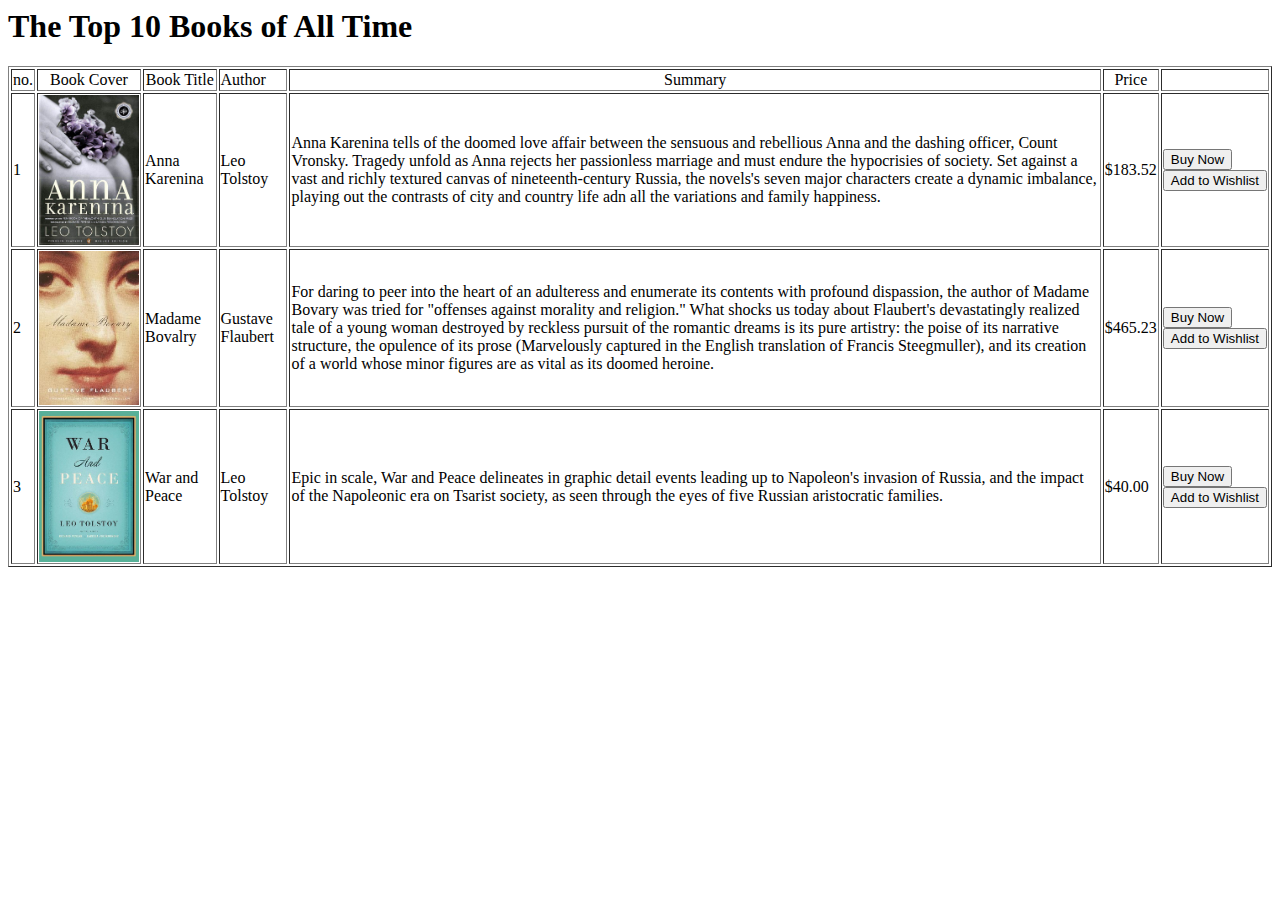
<file: EBook_Reyes/Index.html>
<html>
    <head>
        <title>
            Books
        </title>
    </head>
    <body>
        <h1> The Top 10 Books of All Time </h1>
        <table border="1" align="center">
            <tr>
                <td>
                    no.
                </td>
                <td align="center">
                    Book Cover
                </td>
                <td align="center">
                    Book Title
                </td>
                <td>
                    Author
                </td>
                <td align="center">
                    Summary
                </td>
                <td align="center">
                    Price
                </td>
                <td>

                </td>
            </tr>
            <tr>
                <td>
                    1
                </td>
                <td>
                    <img src="Assets/Book1.jfif" width="100">
                </td>
                <td>
                    Anna Karenina
                </td>
                <td>
                    Leo Tolstoy
                </td>
                <td>
                    Anna Karenina tells of the doomed love affair between the sensuous and rebellious Anna and the dashing officer, Count Vronsky. 
                    Tragedy unfold as Anna rejects her passionless marriage and must endure the hypocrisies of society. 
                    Set against a vast and richly textured canvas of nineteenth-century Russia, the novels's seven major characters create a dynamic imbalance, playing out the contrasts of city and country life adn all the variations and family happiness.
                </td>
                <td>
                    $183.52
                </td>
                <td>
                    <input type="submit" value="Buy Now"> <br>
                    <input type="submit" value="Add to Wishlist">
                </td>
            </tr>
            <tr>
                <td>
                    2
                </td>
                <td>
                    <img src="Assets/Book2.jfif" width="100">
                </td>
                <td>
                    Madame Bovalry
                </td>
                <td>
                    Gustave Flaubert
                </td>
                <td>
                    For daring to peer into the heart of an adulteress and enumerate its contents with profound dispassion, the author of Madame Bovary was tried for "offenses against morality and religion."
                    What shocks us today about Flaubert's devastatingly realized tale of a young woman destroyed by reckless pursuit of the romantic dreams is its pure artistry: the poise of its narrative structure, the opulence of its prose
                    (Marvelously captured in the English translation of Francis Steegmuller), and its creation of a world whose minor figures are as vital as its doomed heroine.
                </td>
                <td>
                    $465.23
                </td>
                <td>
                    <input type="submit" value="Buy Now"> <br>
                    <input type="submit" value="Add to Wishlist">
                </td>
            </tr>
            <tr>
                <td>
                    3
                </td>
                <td>
                    <img src="Assets/Book3.jfif" width="100">
                </td>
                <td>
                    War and Peace
                </td>
                <td>
                    Leo Tolstoy
                </td>
                <td>
                    Epic in scale, War and Peace delineates in graphic detail events leading up to Napoleon's invasion of Russia, 
                    and the impact of the Napoleonic era on Tsarist society, as seen through the eyes of five Russian aristocratic families.
                </td>
                <td>
                    $40.00
                </td>
                <td>
                    <input type="submit" value="Buy Now"> <br>
                    <input type="submit" value="Add to Wishlist">
                </td>
            </tr>
        </table>
    </body>
</html>
</file>
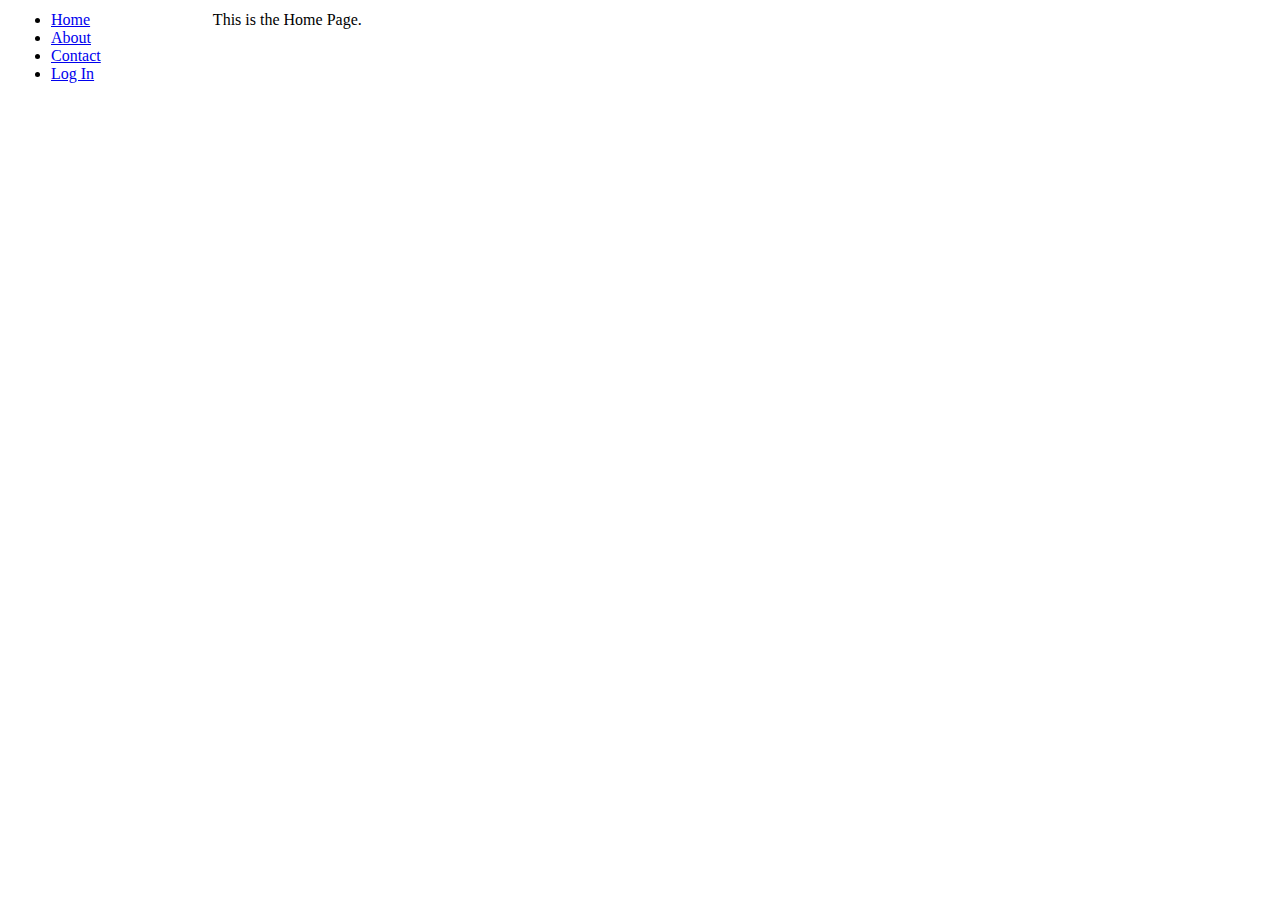
<file: Navigation_Reyes/index.html>
<html>
  <head>
    <title> Home </title>
  </head>
  <body>
    <table>
      <tr>
        <td rowspan="2" width="20%">
          <ul > 
            <li> <a href="Home.html">Home</a> </li> 
            <li> <a href="About.html">About</a> </li> 
            <li> <a href="Contact.html">Contact</a> </li> 
            <li> <a href="Log In.html"> Log In </a> </li>
          </ul>
        </td>
        <td align="center" width="80%" valign="top">
          This is the Home Page.
        </td>
      </tr>
    </table>
    
  </body>
</html>
</file>
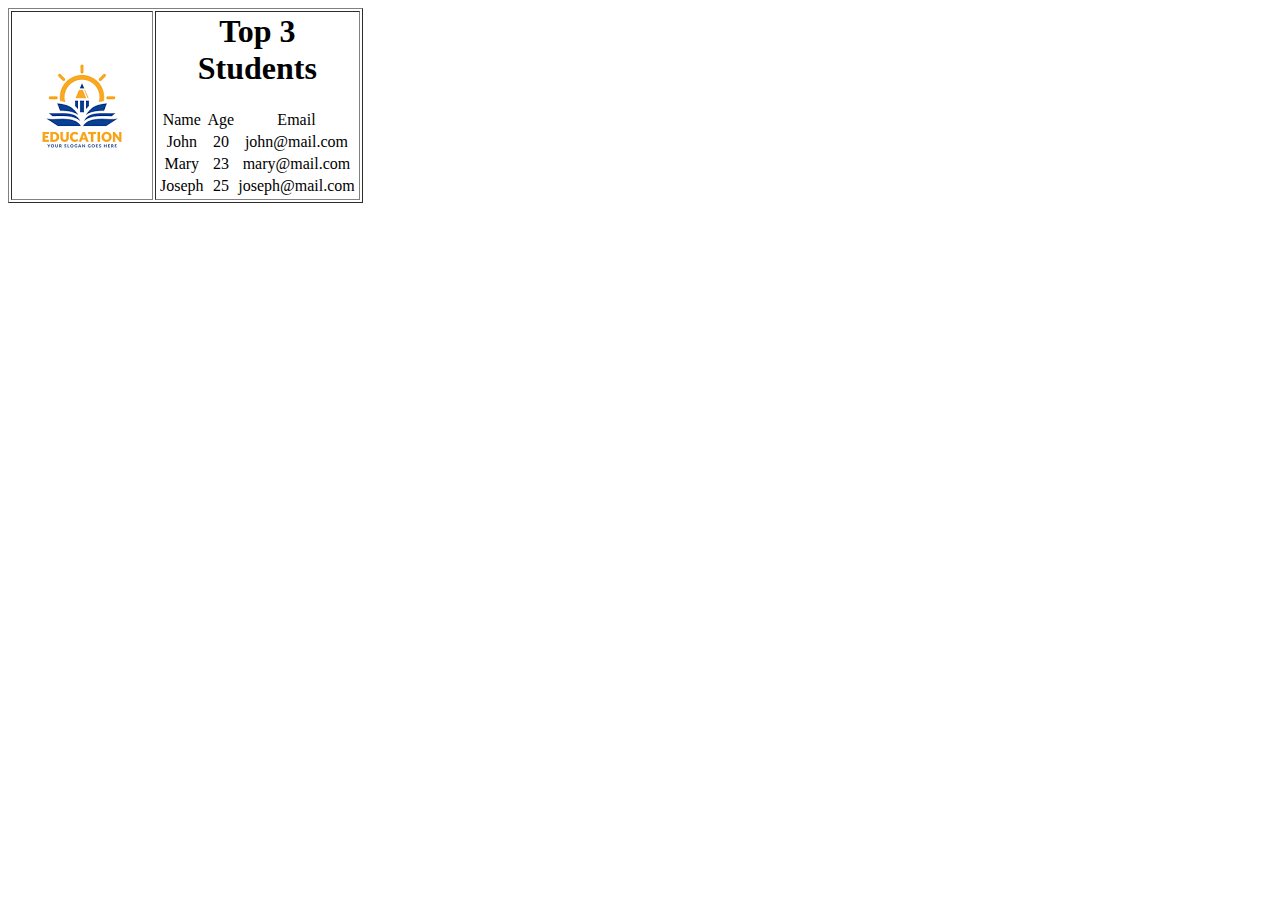
<file: Student_Reyes/Index.html>
<html>
  <head>
    <title> Student </title>
  </head>
  <body>
    <Table border="1" width="200">
        <tr>
            <td width="30%">
                <img src="Assets/Student.png">
            </td>
            <td rowspan="2" align="center" width="70%">
                <h1> Top 3 Students </h1>
                <table>
                    <tr align="center">
                        <td>
                            Name
                        </td>
                        <td>
                            Age
                        </td>
                        <td>
                            Email
                        </td>
                    </tr>
                    <tr align="center">
                        <td>
                            John
                        </td>
                        <td>
                            20
                        </td>
                        <td>
                            john@mail.com
                        </td>
                    </tr>
                    <tr align="center">
                        <td>
                            Mary
                        </td>
                        <td>
                            23
                        </td>
                        <td>
                            mary@mail.com
                        </td>
                    </tr>
                    <tr align="center">
                        <td>
                            Joseph
                        </td>
                        <td>
                            25
                        </td>
                        <td>
                            joseph@mail.com
                        </td>
                    </tr>
                </table>             
            </td>
            

        </tr>
    </Table>
  </body>
</html>
</file>
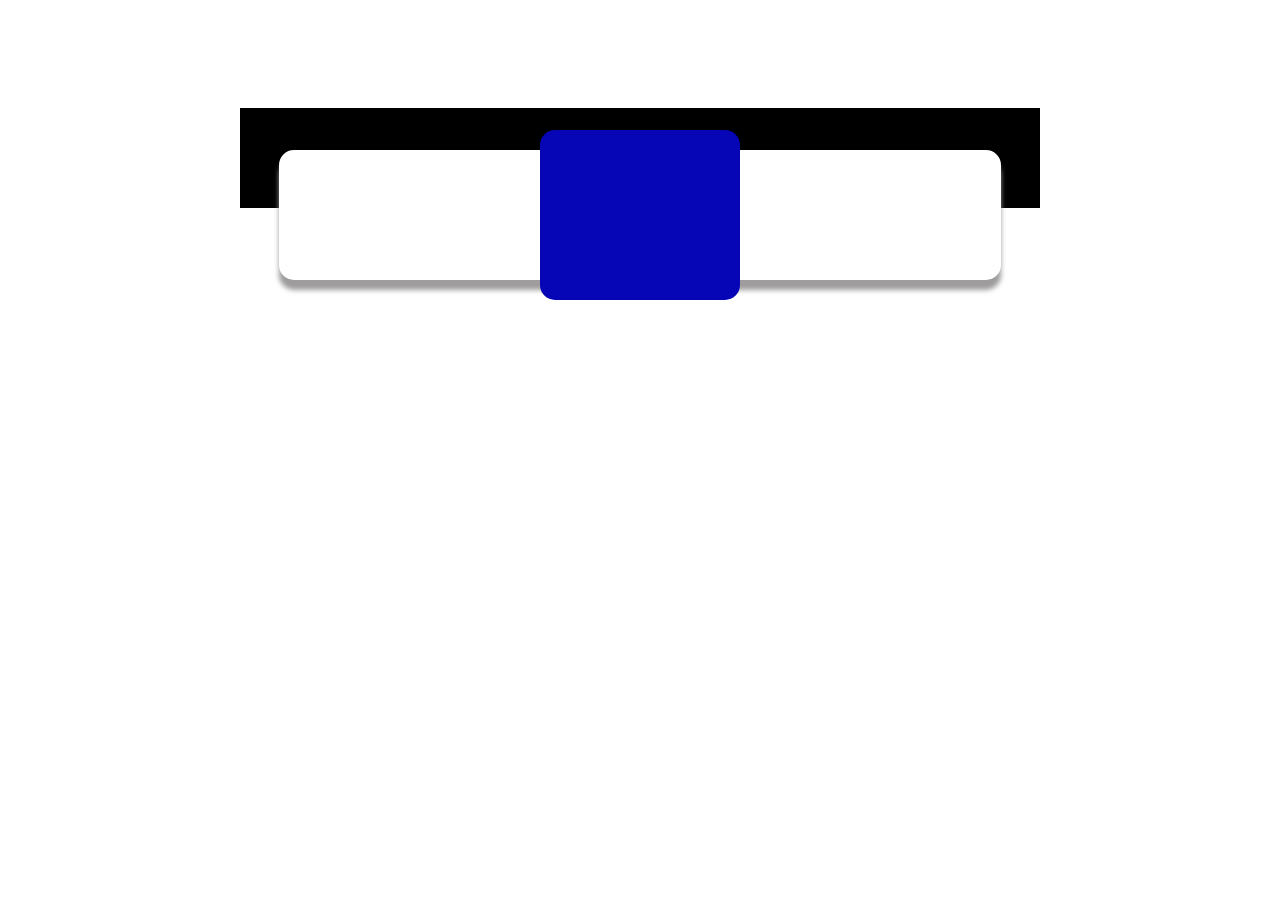
<file: css_exercise_1/css_exercise.html>
<html>
  <head>
    <title>
      css
    </title>

    <link rel="stylesheet" href="style.css">

  </head>

  <body align="center">
   <div class="black_container"></div>
   <div class="left_container"></div>
   <div class="right_container"></div>
   <div class="center_container"></div>
    
  </body>

</html>
</file>
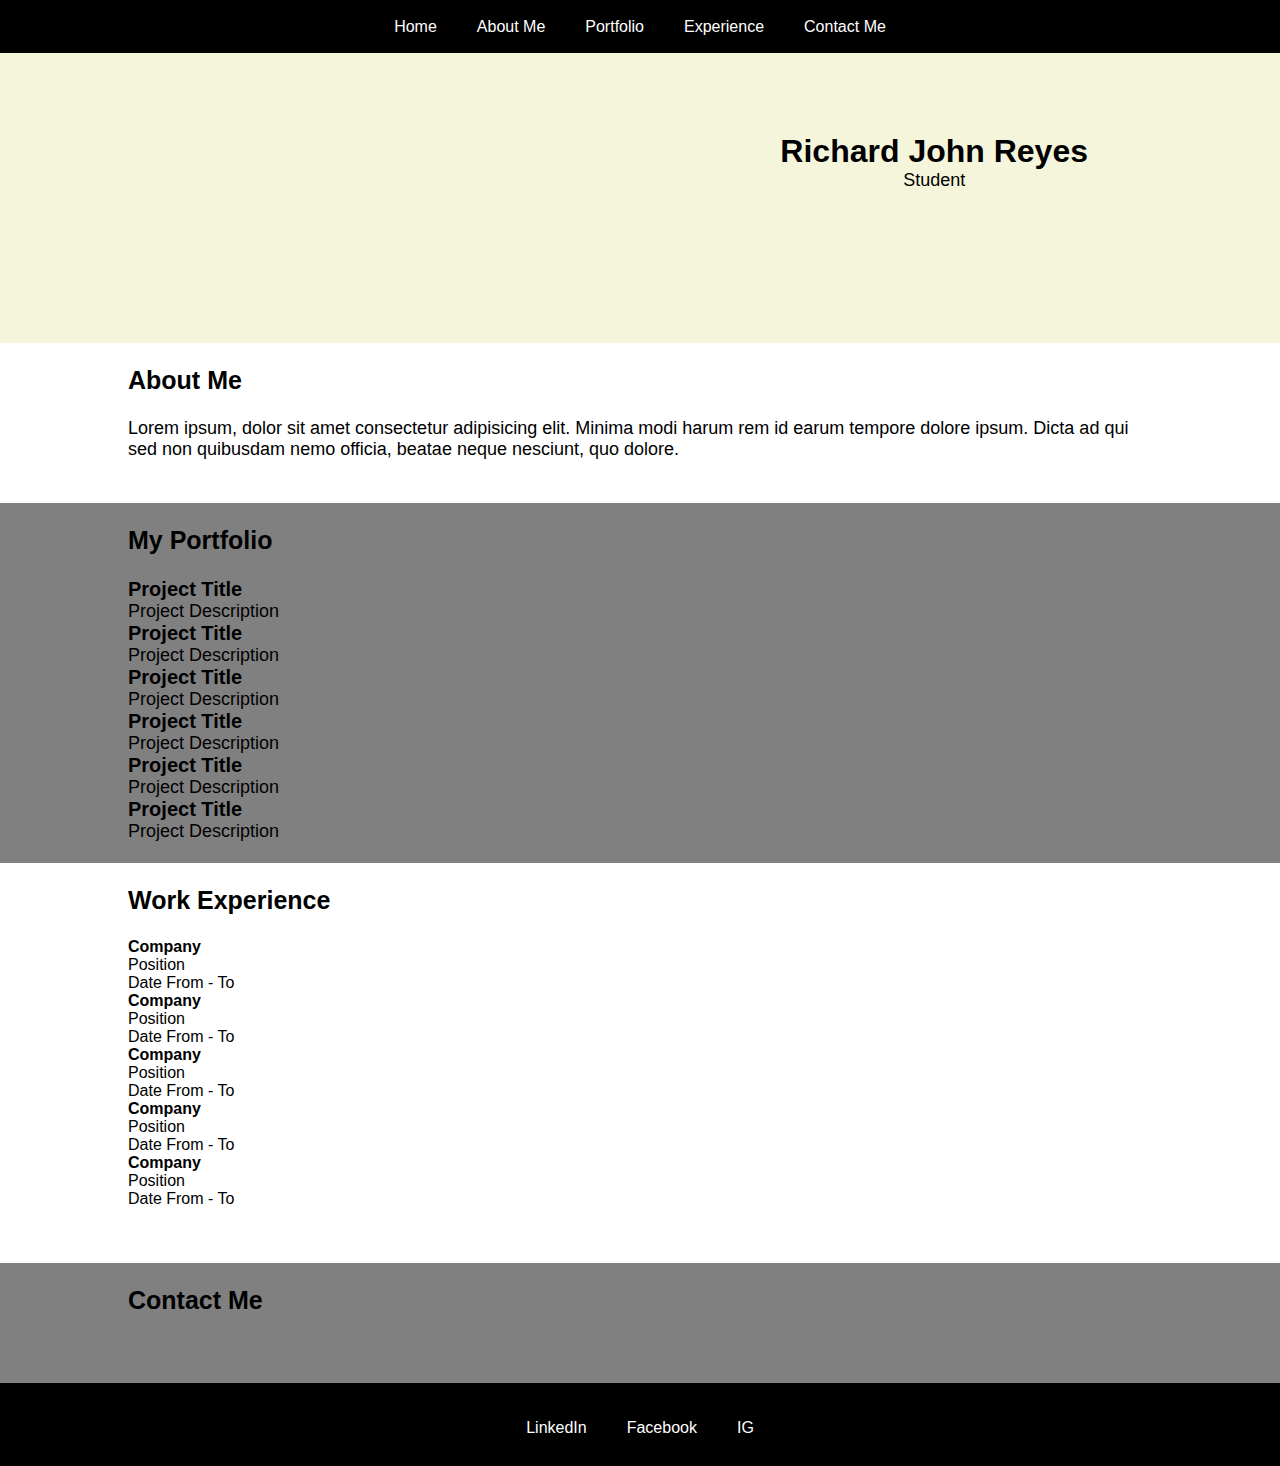
<file: css_exercise_2/css_exercise_2.html>
<!DOCTYPE html>
<html lang="en">

<head>
    <title>CSS Exercise 2</title>
    <meta charset="UTF-8">
    <meta http-equiv="X-UA-Compatible" content="IE=edge">
    <meta name="viewport" content="width=device-width, initial-scale=1"/>
    
    <link rel="stylesheet" href="style.css">
    
    <style>
        * {
            margin: 0;
            padding: 0;
        }

        html, body{
            font-family: Verdana, Geneva, Tahoma, sans-serif;

        }

        
    </style>

    </head>
    <body>
        <div id="page-wrapper">
            <div id="top-menu">
                <div class="container">
                    <ul>
                        <li><a href="#page-wrapper">Home</a></li>
                        <li><a href="#about-me">About Me</a></li>
                        <li><a href="#my-portfolio">Portfolio</a></li>
                        <li><a href="#work-experience">Experience</a></li>
                        <li><a href="#contact-me">Contact Me</a></li>
                    </ul>
                </div>
            </div>
            <div id="banner">
                <div class="banner-text">
                    <h1> Richard John Reyes </h1>
                    <p> Student </p>
                </div>
            </div>
            <div id="main-content">
                <section id="about-me">
                    <div  class="container">
                        <h3>About Me</h3>
                        <p>
                            Lorem ipsum, dolor sit amet consectetur adipisicing elit. 
                            Minima modi harum rem id earum tempore dolore ipsum. 
                            Dicta ad qui sed non quibusdam nemo officia, beatae neque nesciunt, quo dolore.
                        </p>
                        
                    </div>
                </section>
                <section id="my-portfolio">
                    <div  class="container">
                        <h3>My Portfolio</h3>
                        <div class="">
                            <div class="">
                                <h4>Project Title</h4>
                                <p>Project Description</p>
                            </div>
                            <div class="">
                                <h4>Project Title</h4>
                                <p>Project Description</p>
                            </div>
							<div class="">
                                <h4>Project Title</h4>
                                <p>Project Description</p>
                            </div>
							<div class="">
                                <h4>Project Title</h4>
                                <p>Project Description</p>
                            </div>
							<div class="">
                                <h4>Project Title</h4>
                                <p>Project Description</p>
                            </div>
							<div class="">
                                <h4>Project Title</h4>
                                <p>Project Description</p>
                            </div>
                        </div>
                    </div>
                </section>

                <section id="work-experience">
                    <div class="container">
                        <h3>Work Experience</h3>
                        <div class="">
                            <div class="">
                                <div class="">
                                    <h4>Company</h4>
                                    <div>Position</div>
                                    <div class="">Date From - To</div>
                                </div>
                            </div>
                            <div class=""></div> 
                        </div>
                        <div class="">
                            <div class="">
                                <div class="">
                                    <h4>Company</h4>
                                    <div>Position</div>
                                    <div class="">Date From - To</div>
                                </div>
                            </div>
                            <div class=""></div> 
                        </div>
						<div class="">
                            <div class="">
                                <div class="">
                                    <h4>Company</h4>
                                    <div>Position</div>
                                    <div class="">Date From - To</div>
                                </div>
                            </div>
                            <div class=""></div> 
                        </div>
						<div class="">
                            <div class="">
                                <div class="">
                                    <h4>Company</h4>
                                    <div>Position</div>
                                    <div class="">Date From - To</div>
                                </div>
                            </div>
                            <div class=""></div> 
                        </div>
						<div class="">
                            <div class="">
                                <div class="">
                                    <h4>Company</h4>
                                    <div>Position</div>
                                    <div class="">Date From - To</div>
                                </div>
                            </div>
                            <div class=""></div> 
                        </div>
                    </div>
                </section>
                <section id="contact-me">
                    <div  class="container">
                        <h3>Contact Me</h3>
                        
                    </div>
                </section>
            </div>
            <div id="footer">
                <div class="container">
                    <div>
                        Copyright 2023
                    </div>
                    <div>
                        <ul>
                            <li>
                                <a href="#">LinkedIn</a>
                            </li>
                            <li>
                                <a href="#">Facebook</a>
                            </li>
                            <li>
                                <a href="#">IG</a>
                            </li>
                        </ul>
                    </div>
                </div>
            </div>
        </div>
    </body>
</html>
</file>
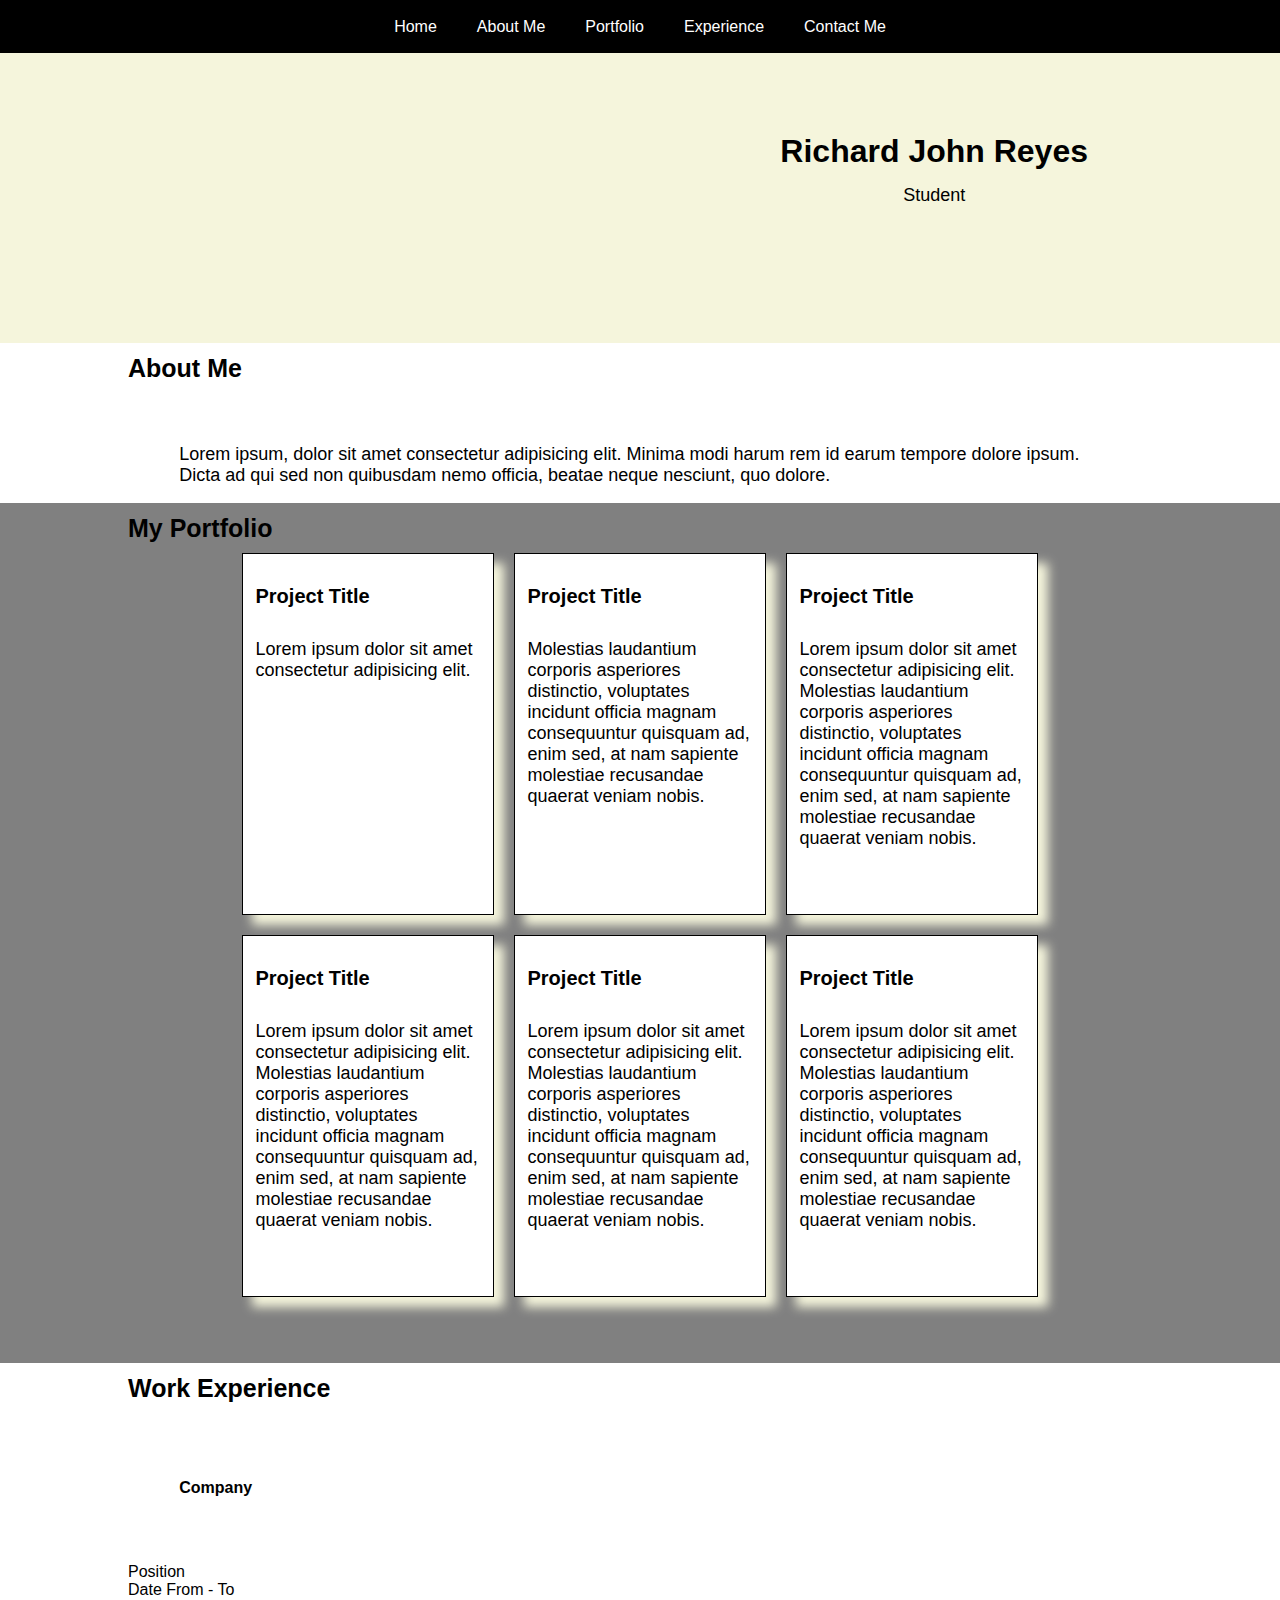
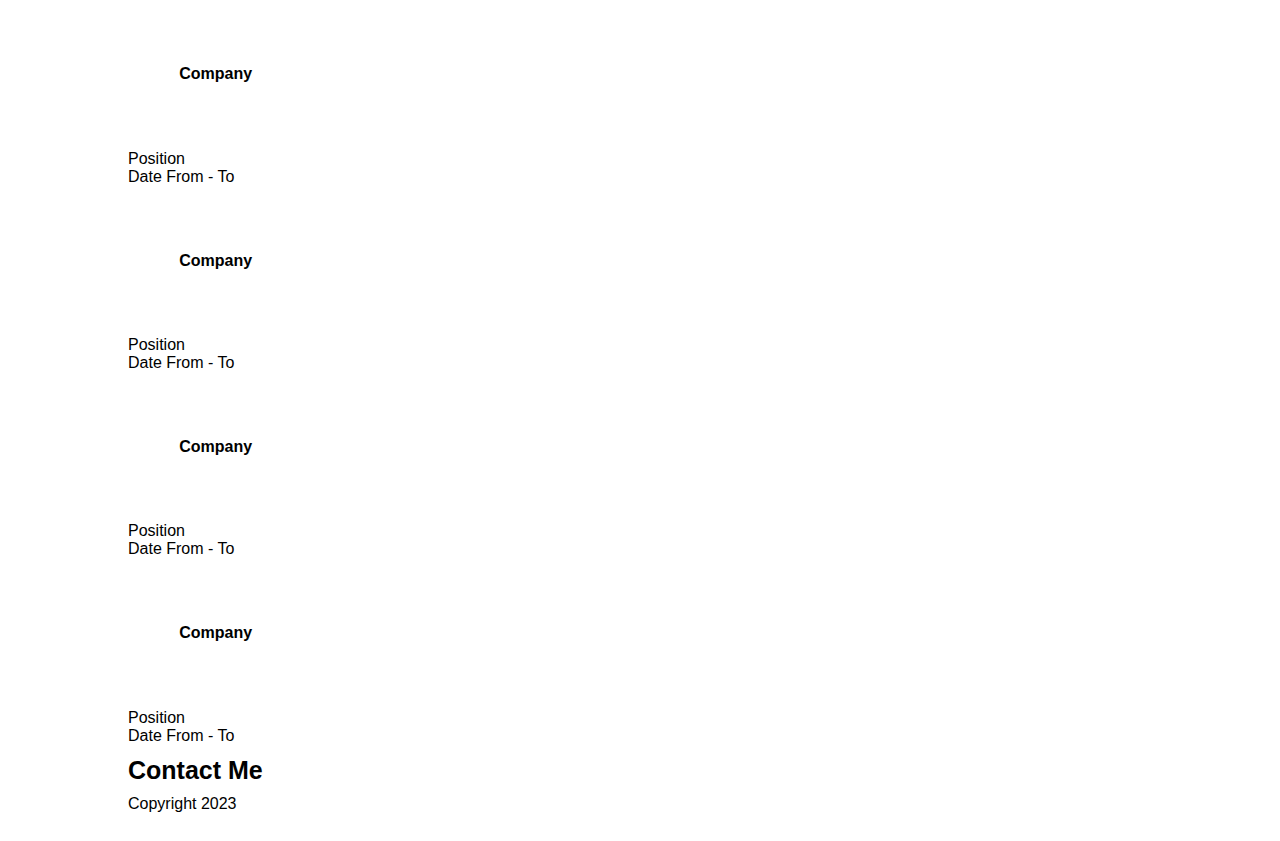
<file: css_exercise_3/css_exercise_3.html>
<!DOCTYPE html>
<html lang="en">

<head>
    <title>CSS Exercise 3 </title>
    <meta charset="UTF-8">
    <meta http-equiv="X-UA-Compatible" content="IE=edge">
    <meta name="viewport" content="width=device-width, initial-scale=1"/>
    
    <link rel="stylesheet" href="style.css">
    
    <style>
        * {
            margin: 0;
            padding: 0;
        }

        html, body{
            font-family: Verdana, Geneva, Tahoma, sans-serif;

        }

        
    </style>

    </head>
    <body>
        <div id="page-wrapper">
            <div id="top-menu">
                <div class="container">
                    <ul>
                        <li><a href="#page-wrapper">Home</a></li>
                        <li><a href="#about-me">About Me</a></li>
                        <li><a href="#my-portfolio">Portfolio</a></li>
                        <li><a href="#work-experience">Experience</a></li>
                        <li><a href="#contact-me">Contact Me</a></li>
                    </ul>
                </div>
            </div>
            <div id="banner">
                <div class="banner-text">
                    <h1> Richard John Reyes </h1>
                    <p> Student </p>
                </div>
            </div>
            <div id="main-content">
                <section id="about-me">
                    <div  class="container">
                        <h3>About Me</h3>
                        <p>
                            Lorem ipsum, dolor sit amet consectetur adipisicing elit. 
                            Minima modi harum rem id earum tempore dolore ipsum. 
                            Dicta ad qui sed non quibusdam nemo officia, beatae neque nesciunt, quo dolore.
                        </p>
                        
                    </div>
                </section>
                <section id="my-portfolio">
                    <div  class="container">
                        <h3>My Portfolio</h3>
                        <div class="d-flex">
                            <div class="item">
                                <h4>Project Title</h4>
                                <p>Lorem ipsum dolor sit amet consectetur adipisicing elit.</p>
                            </div>
                            <div class="item">
                                <h4>Project Title</h4>
                                <p> Molestias laudantium corporis asperiores distinctio, voluptates 
                                    incidunt officia magnam consequuntur quisquam ad, enim sed, 
                                    at nam sapiente molestiae recusandae quaerat veniam nobis. </p>
                            </div>
							<div class="item">
                                <h4>Project Title</h4>
                                <p>Lorem ipsum dolor sit amet consectetur adipisicing elit. 
                                    Molestias laudantium corporis asperiores distinctio, voluptates 
                                    incidunt officia magnam consequuntur quisquam ad, enim sed, 
                                    at nam sapiente molestiae recusandae quaerat veniam nobis.</p>
                            </div>
							<div class="item">
                                <h4>Project Title</h4>
                                <p>Lorem ipsum dolor sit amet consectetur adipisicing elit. 
                                    Molestias laudantium corporis asperiores distinctio, voluptates 
                                    incidunt officia magnam consequuntur quisquam ad, enim sed, 
                                    at nam sapiente molestiae recusandae quaerat veniam nobis.</p>
                            </div>
							<div class="item">
                                <h4>Project Title</h4>
                                <p>Lorem ipsum dolor sit amet consectetur adipisicing elit. 
                                    Molestias laudantium corporis asperiores distinctio, voluptates 
                                    incidunt officia magnam consequuntur quisquam ad, enim sed, 
                                    at nam sapiente molestiae recusandae quaerat veniam nobis.</p>
                            </div>
							<div class="item">
                                <h4>Project Title</h4>
                                <p>Lorem ipsum dolor sit amet consectetur adipisicing elit. 
                                    Molestias laudantium corporis asperiores distinctio, voluptates 
                                    incidunt officia magnam consequuntur quisquam ad, enim sed, 
                                    at nam sapiente molestiae recusandae quaerat veniam nobis.</p>
                            </div>
                        </div>
                    </div>
                </section>

                <section id="work-experience">
                    <div class="container">
                        <h3>Work Experience</h3>
                        <div class="">
                            <div class="">
                                <div class="">
                                    <h4>Company</h4>
                                    <div>Position</div>
                                    <div class="">Date From - To</div>
                                </div>
                            </div>
                            <div class=""></div> 
                        </div>
                        <div class="">
                            <div class="">
                                <div class="">
                                    <h4>Company</h4>
                                    <div>Position</div>
                                    <div class="">Date From - To</div>
                                </div>
                            </div>
                            <div class=""></div> 
                        </div>
						<div class="">
                            <div class="">
                                <div class="">
                                    <h4>Company</h4>
                                    <div>Position</div>
                                    <div class="">Date From - To</div>
                                </div>
                            </div>
                            <div class=""></div> 
                        </div>
						<div class="">
                            <div class="">
                                <div class="">
                                    <h4>Company</h4>
                                    <div>Position</div>
                                    <div class="">Date From - To</div>
                                </div>
                            </div>
                            <div class=""></div> 
                        </div>
						<div class="">
                            <div class="">
                                <div class="">
                                    <h4>Company</h4>
                                    <div>Position</div>
                                    <div class="">Date From - To</div>
                                </div>
                            </div>
                            <div class=""></div> 
                        </div>
                    </div>
                </section>
                <section id="contact-me">
                    <div  class="container">
                        <h3>Contact Me</h3>
                        
                    </div>
                </section>
            </div>
            <div id="footer">
                <div class="container">
                    <div>
                        Copyright 2023
                    </div>
                    <div>
                        <ul>
                            <li>
                                <a href="#">LinkedIn</a>
                            </li>
                            <li>
                                <a href="#">Facebook</a>
                            </li>
                            <li>
                                <a href="#">IG</a>
                            </li>
                        </ul>
                    </div>
                </div>
            </div>
        </div>
    </body>
</html>
</file>
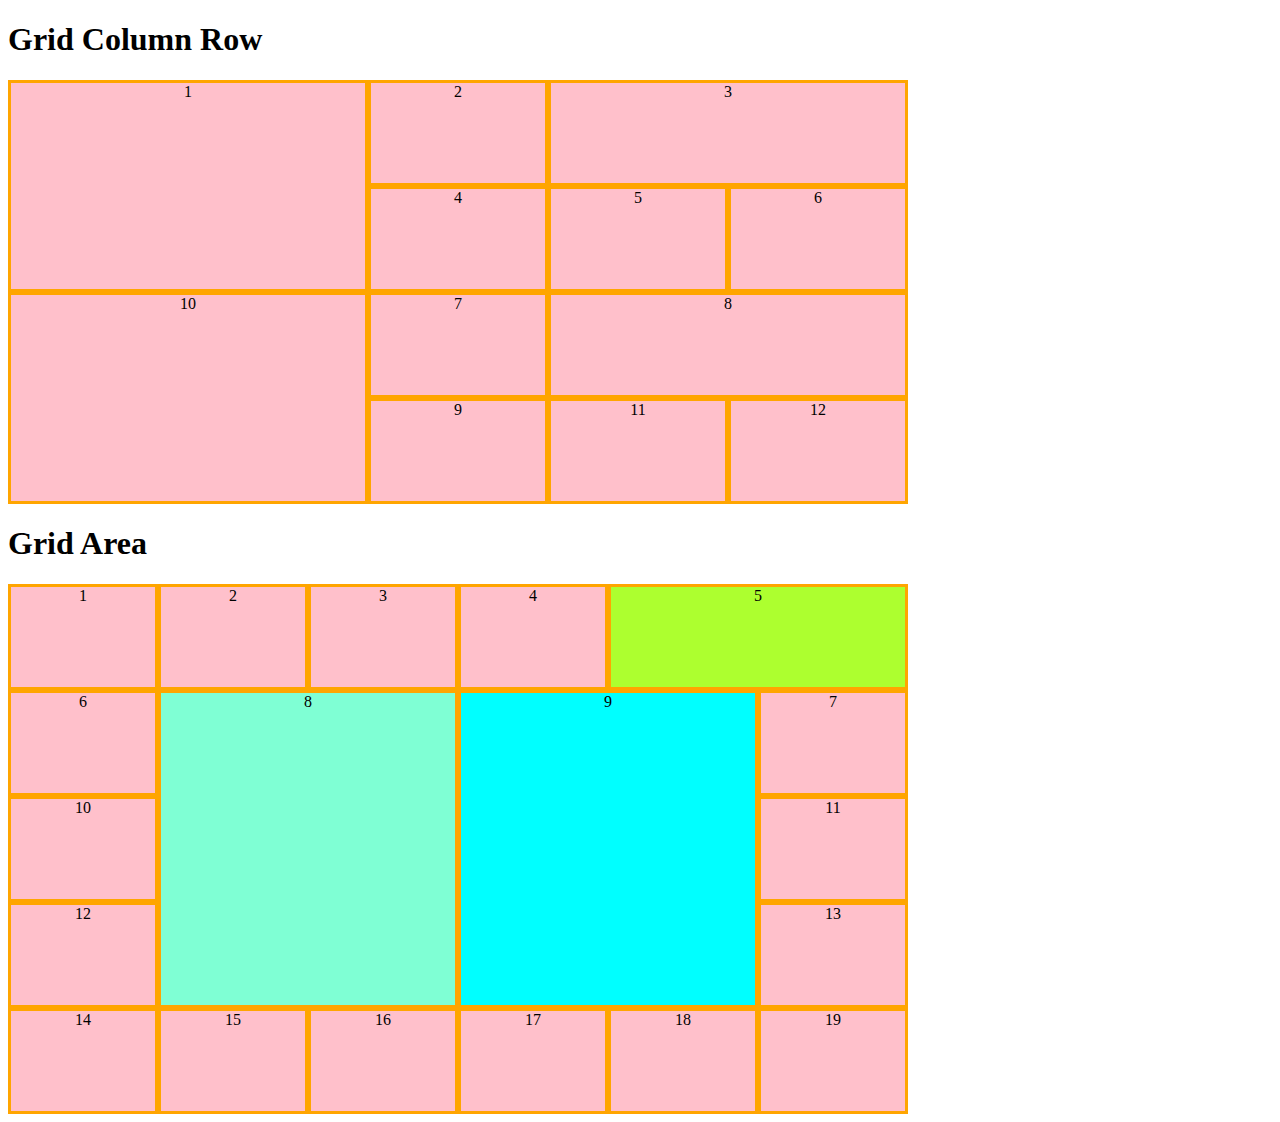
<file: css_exercise_4/css_exercise_4.html>
<!DOCTYPE html>
<html lang="en">

<head>
    <title>CSS 4</title>
    <meta charset="UTF-8">
    <meta http-equiv="X-UA-Compatible" content="IE=edge">
    <meta name="viewport" content="width=device-width, initial-scale=1"/>
    
    
    
    <style>
        .grid_container {
            display: grid;
            background-color: pink;
            grid-template-columns: 180px 180px 180px 180px 180px;
            width: 900px;
            text-align: center;
        }

        .grid_container>div {
            border: 3px solid orange;
            height: 100px;
            width: auto;
        }

        .item_1 {
            height: auto !important;
            grid-column: 1/3;
            grid-row: 1/3;
        }

        .item_3 {
            height: auto !important;
            grid-column: 4/6;
        }

        .item_10 {
            height: auto !important;
            grid-column: 1/3;
            grid-row: 3/5;
        }

        .item_8 {
            height: auto !important;
            grid-column: 4/6;
        }

        .grid-container {
            display: grid;
            background-color: pink;
            grid-template-columns: 150px 150px 150px 150px 150px 150px;
            width: 900px;
            text-align: center;
        }

        .grid-container>div {
            border: 3px solid orange;
            height: 100px;
            width: auto;
        }

        .item-8 {
            height: auto !important;
            grid-area: 2/2/5/4;
            background-color: aquamarine;
        }

        .item-5 {
            height: auto !important;
            grid-area: 1/5/1/7;
            background-color: greenyellow;
        }
        
        .item-9 {
            height: auto !important;
            grid-area: 2/6/5/4;
            background-color: aqua;
        }

    </style>

    </head>


    <body>
        <h1> Grid Column Row </h1>
        <div class="grid_container">
            <div class="item_1">1</div>
            <div class="item_2">2</div>
            <div class="item_3">3</div>
            <div class="item_4">4</div>
            <div class="item_5">5</div>
            <div class="item_6">6</div>
            <div class="item_7">7</div>
            <div class="item_8">8</div>
            <div class="item_9">9</div>
            <div class="item_10">10</div>
            <div class="item_11">11</div>
            <div class="item_12">12</div>
        </div>

        <h1> Grid Area </h1>

        <div class="grid-container">
            <div class="item-1">1</div>
            <div class="item-2">2</div>
            <div class="item-3">3</div>
            <div class="item-4">4</div>
            <div class="item-5">5</div>
            <div class="item-6">6</div>
            <div class="item-7">7</div>
            <div class="item-8">8</div>
            <div class="item-9">9</div>
            <div class="item-10">10</div>
            <div class="item-11">11</div>
            <div class="item-12">12</div>
            <div class="item-13">13</div>
            <div class="item-14">14</div>
            <div class="item-15">15</div>
            <div class="item-16">16</div>
            <div class="item-17">17</div>
            <div class="item-18">18</div>
            <div class="item-19">19</div>
        </div>            

    </body>
</html>
</file>
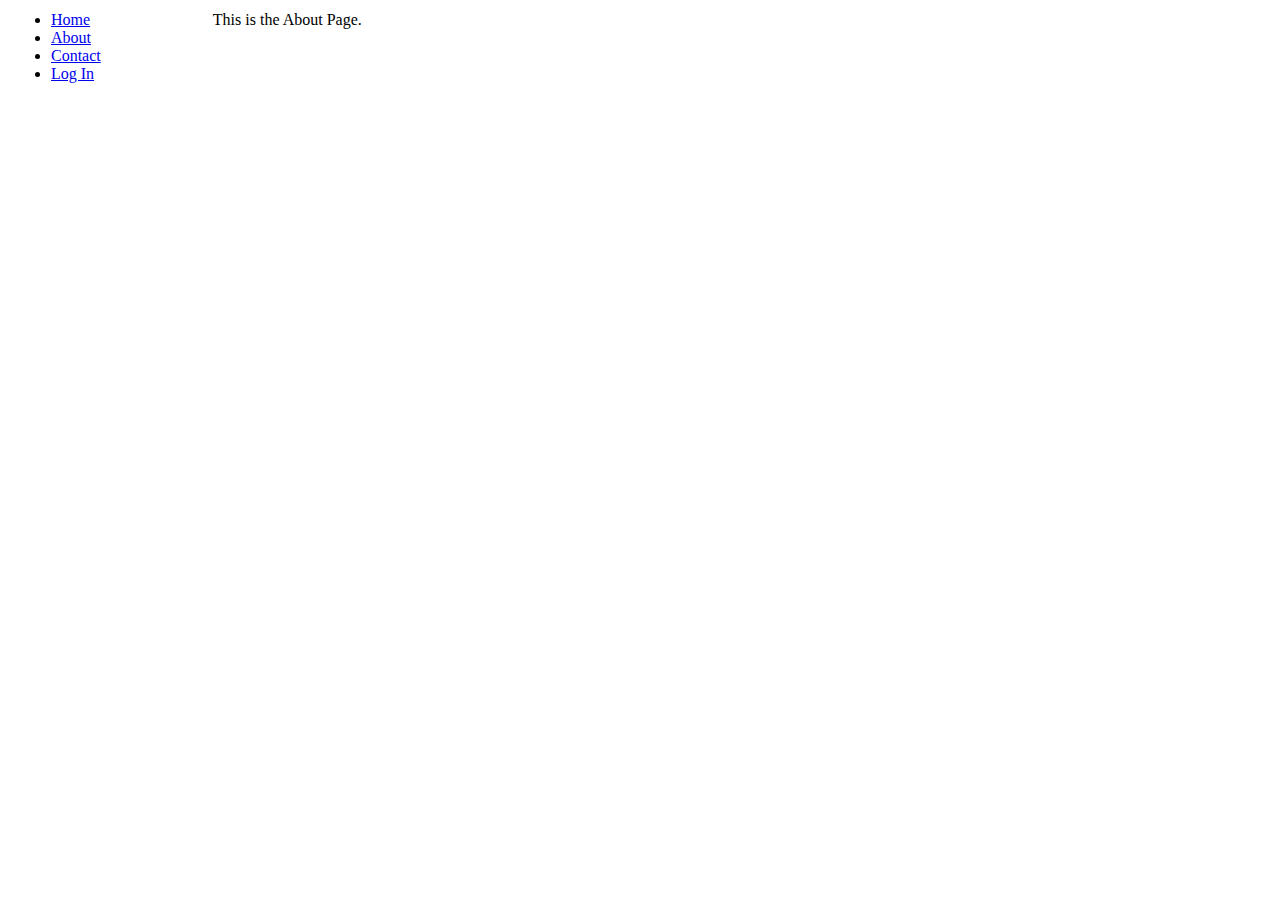
<file: Navigation_Reyes/About.html>
<html>
  <head>
    <title> About </title>
  </head>
  <body>
    <table>
      <tr>
        <td rowspan="2" width="20%">
          <ul > 
            <li> <a href="Home.html">Home</a> </li> 
            <li> <a href="About.html">About</a> </li> 
            <li> <a href="Contact.html">Contact</a> </li> 
            <li> <a href="Log In.html"> Log In </a> </li>
          </ul>
        </td>
        <td align="center" width="80%" valign="top">
          This is the About Page.
        </td>
      </tr>
    </table>
  </body>
</html>
</file>
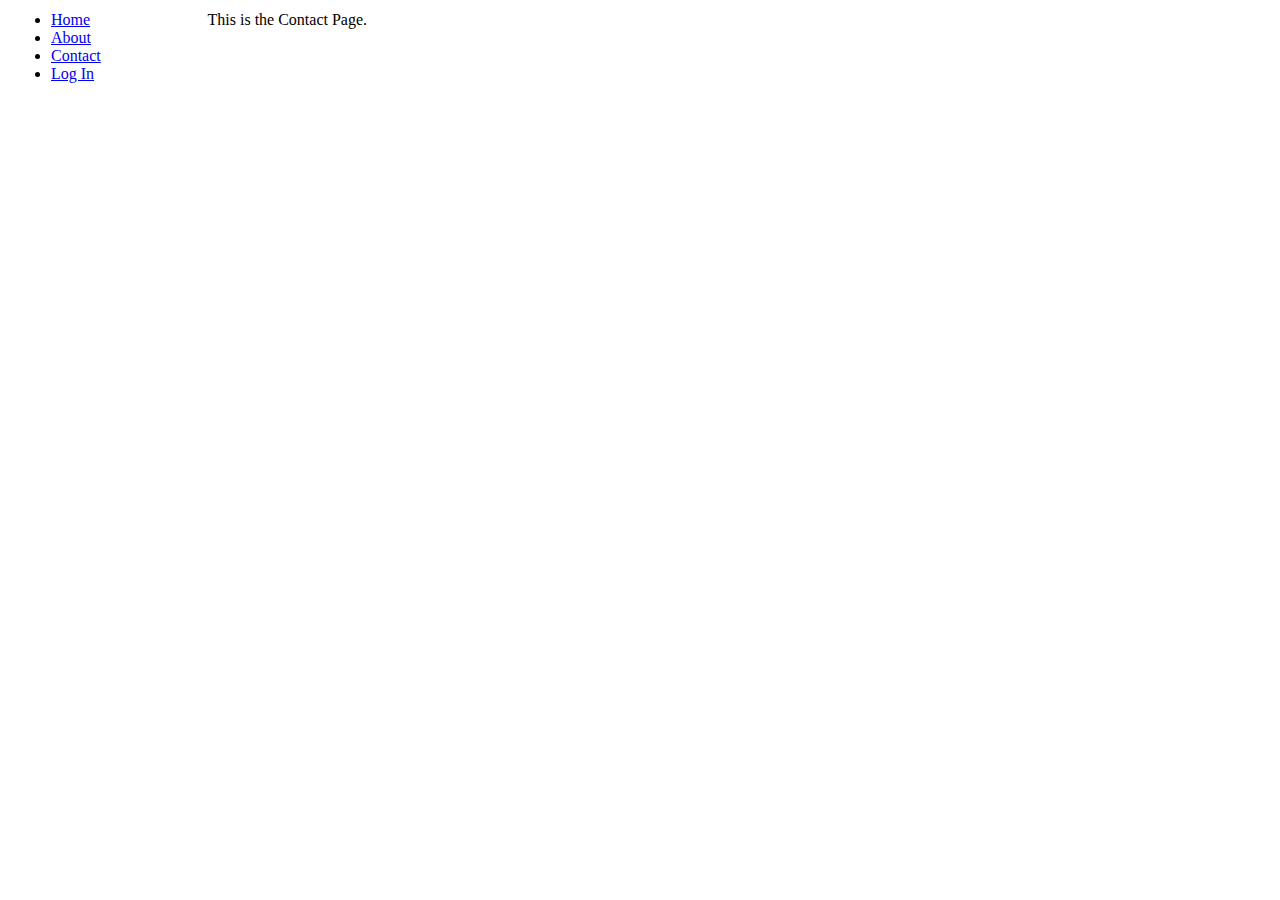
<file: Navigation_Reyes/Contact.html>
<html>
  <head>
    <title> Contact </title>
  </head>
  <body>
    <table>
      <tr>
        <td rowspan="2" width="20%">
          <ul > 
            <li> <a href="Home.html">Home</a> </li> 
            <li> <a href="About.html">About</a> </li> 
            <li> <a href="Contact.html">Contact</a> </li> 
            <li> <a href="Log In.html"> Log In </a> </li>
          </ul>
        </td>
        <td align="center" width="80%" valign="top">
          This is the Contact Page.
        </td>
      </tr>
    </table>
  </body>
</html>
</file>
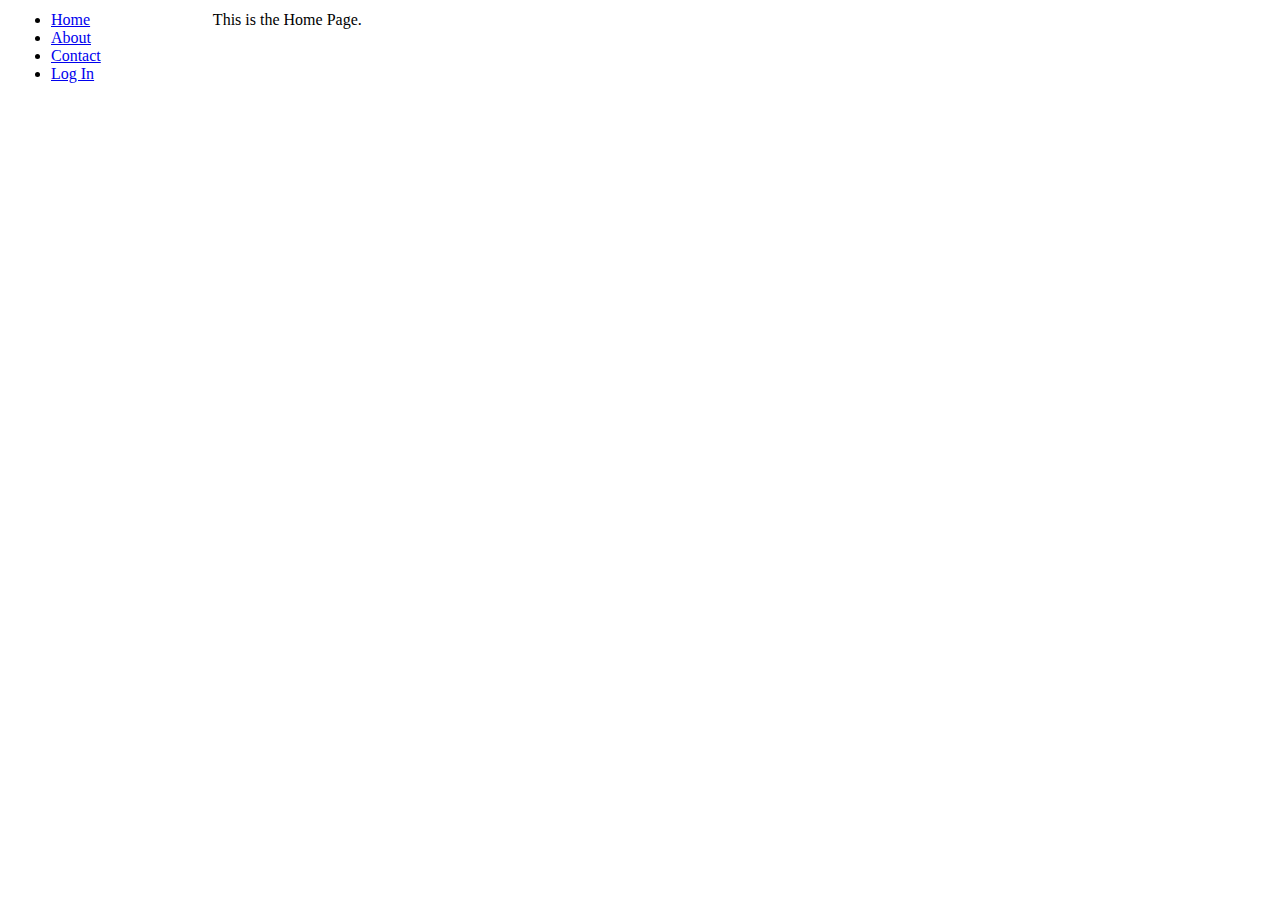
<file: Navigation_Reyes/Home.html>
<html>
  <head>
    <title> Home </title>
  </head>
  <body>
    <table>
      <tr>
        <td rowspan="2" width="20%">
          <ul > 
            <li> <a href="Home.html">Home</a> </li> 
            <li> <a href="About.html">About</a> </li> 
            <li> <a href="Contact.html">Contact</a> </li> 
            <li> <a href="Log In.html"> Log In </a> </li>
          </ul>
        </td>
        <td align="center" width="80%" valign="top">
          This is the Home Page.
        </td>
      </tr>
    </table>
  </body>
</html>
</file>
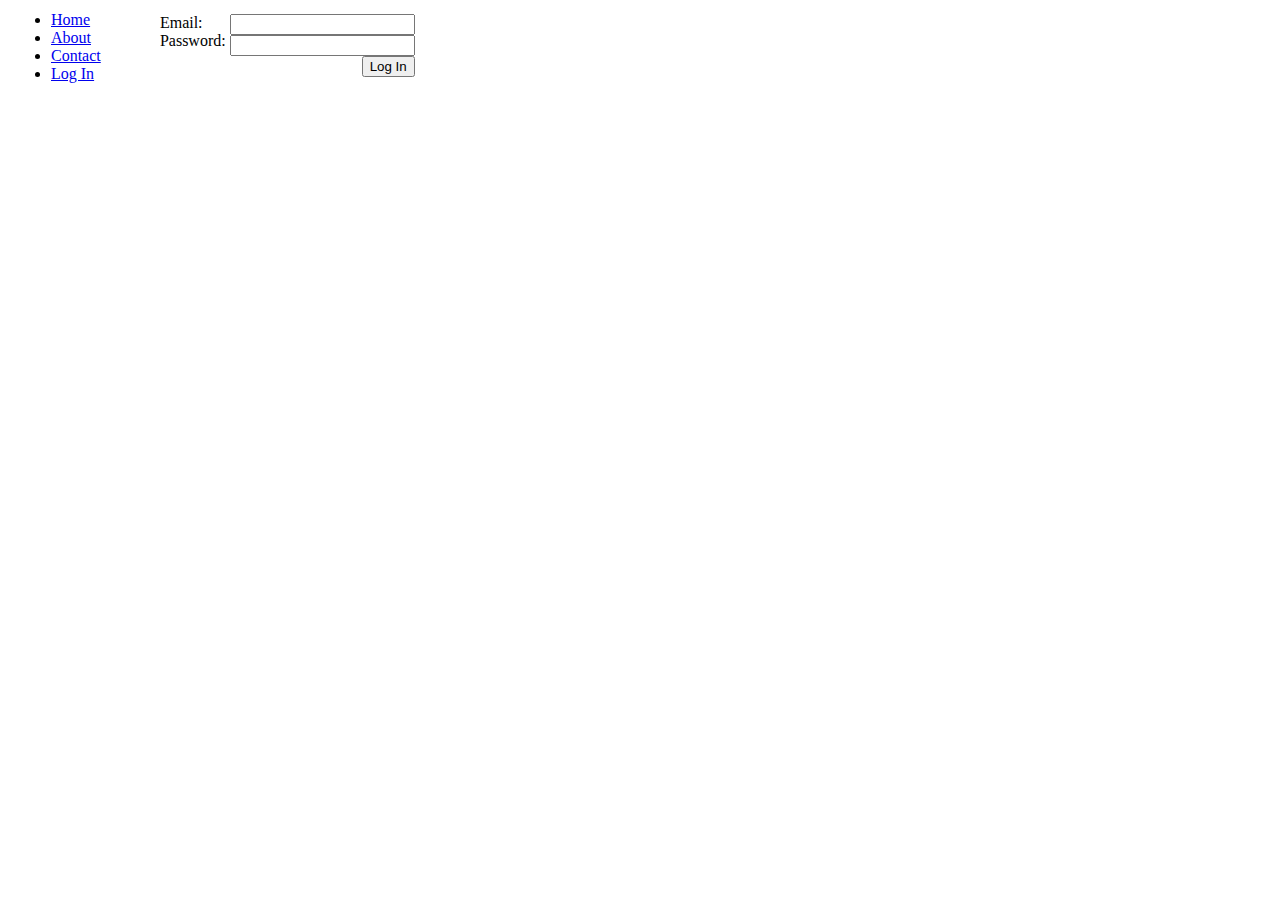
<file: Navigation_Reyes/Log In.html>
<html>
  <head>
    <title> Log In </title>
  </head>
  <body>
    <table>
      <tr>
        <td rowspan="2" width="20%">
          <ul > 
            <li> <a href="Home.html">Home</a> </li> 
            <li> <a href="About.html">About</a> </li> 
            <li> <a href="Contact.html">Contact</a> </li> 
            <li> <a href="Log In.html"> Log In </a> </li>
          </ul>
        </td>
        <td align="center" width="80%" valign="top">
          <form action="Welcome.html" method="post">
            <table>
              <tr>
                <td colspan="2" valign="top">
                  Email: <br>
                  Password: 
                </td>
                <td valign="top">
                  <input type="email" name="email" required> <br> 
                  <input type="password" name="password"  required>
                  <div align="right"> <input type="submit" value="Log In"> </div>
                </td>
              </tr>
            </table>
          </form>
        </td>
      </tr>
    </table>
    
  </body>
</html>
</file>
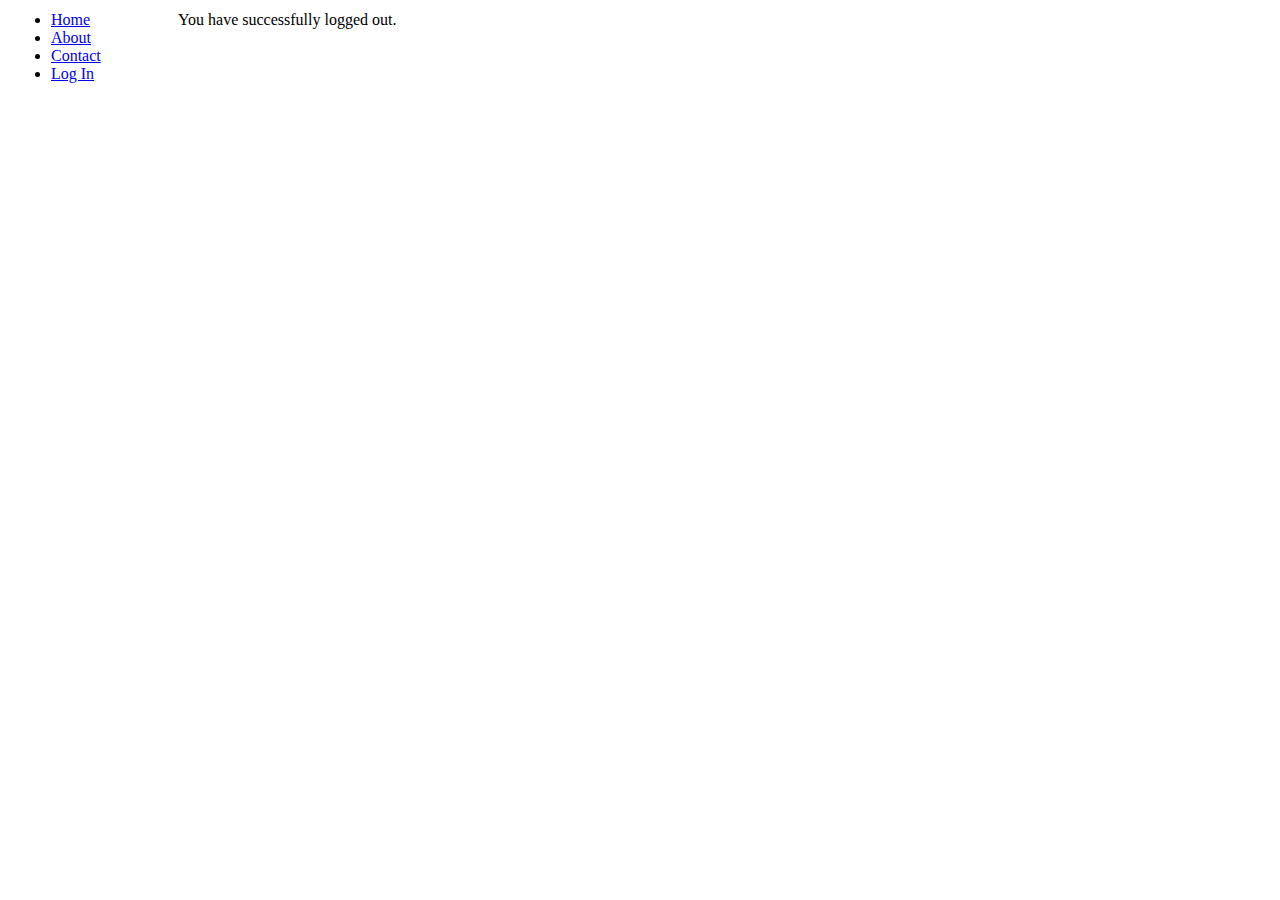
<file: Navigation_Reyes/Log Out.html>
<html>
  <head>
    <title> Log In </title>
  </head>
  <body>
    <table>
      <tr>
        <td rowspan="2" width="20%">
          <ul > 
            <li> <a href="Home.html">Home</a> </li> 
            <li> <a href="About.html">About</a> </li> 
            <li> <a href="Contact.html">Contact</a> </li> 
            <li> <a href="Log In.html"> Log In </a> </li>
          </ul>
        </td>
        <td align="center" width="80%" valign="top">
          You have successfully logged out.
        </td>
      </tr>
    </table>
    
  </body>
</html>
</file>
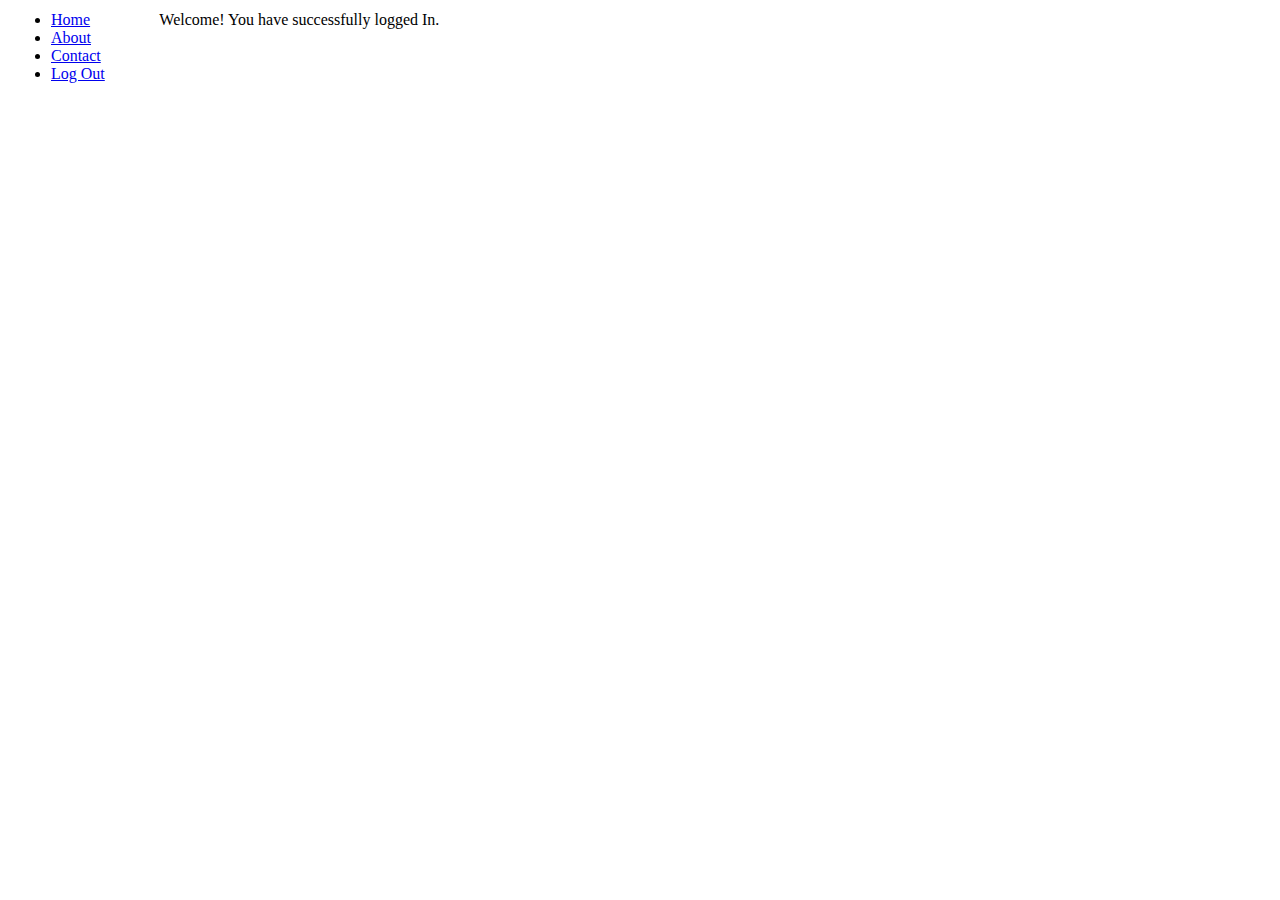
<file: Navigation_Reyes/Welcome.html>
<html>
  <head>
    <title> Log In </title>
  </head>
  <body>
    <table>
      <tr>
        <td rowspan="2" width="20%">
          <ul > 
            <li> <a href="Home.html">Home</a> </li> 
            <li> <a href="About.html">About</a> </li> 
            <li> <a href="Contact.html">Contact</a> </li> 
            <li> <a href="Log Out.html"> Log Out </a> </li>
          </ul>
        </td>
        <td align="center" width="80%" valign="top">
          Welcome! You have successfully logged In.
        </td>
      </tr>
    </table>
    
  </body>
</html>
</file>
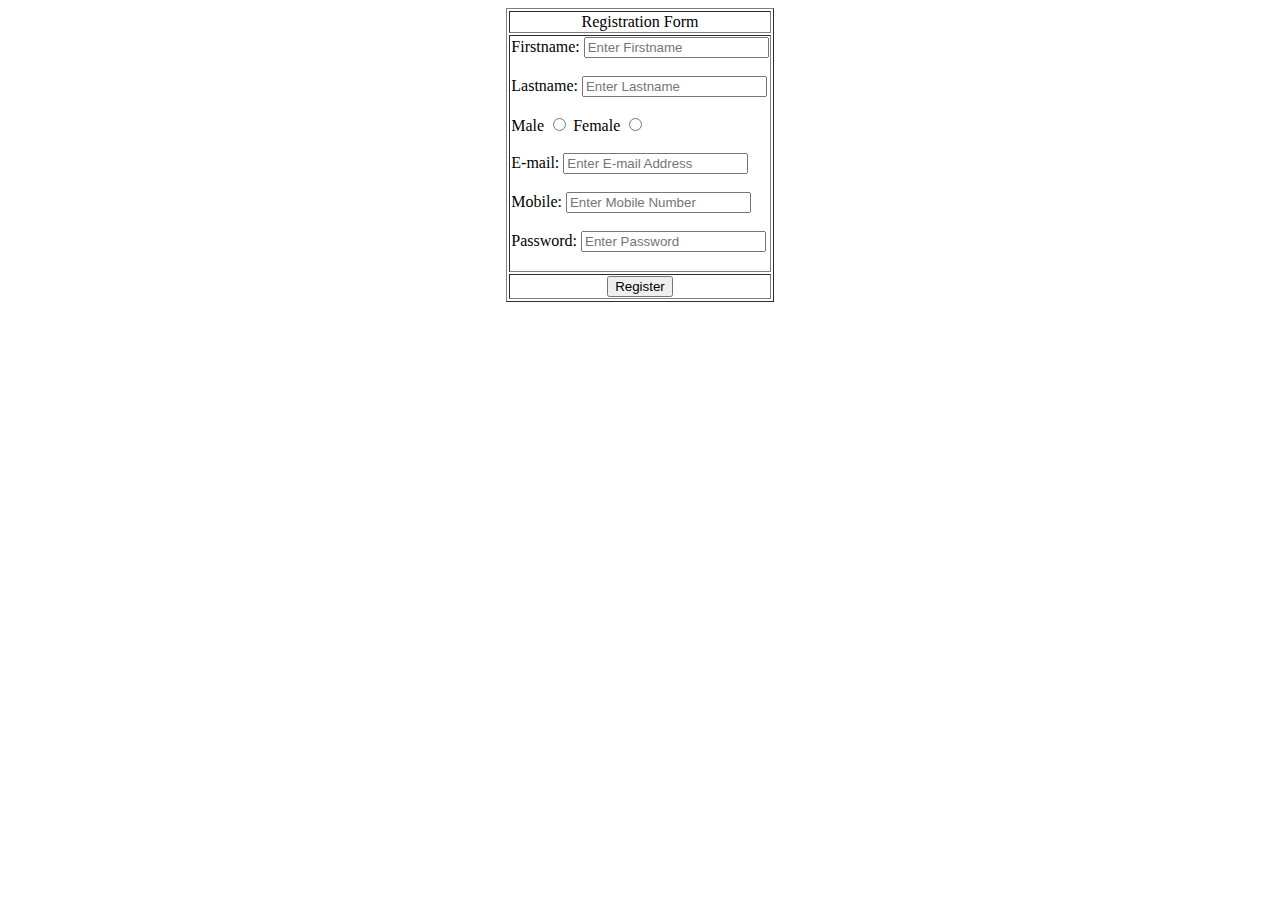
<file: Register_Reyes/Form.html>
<html>
  <head>
    <title>
      Form
    </title>

  </head>
  <body>
    
    <form action="Hello.html" method="get">
      <table border="1" align="center">
        <tr>
          <Td align="center"> Registration Form </Td>
        </tr>

        <tr>
          <td colspan="2">
        Firstname: <input type="text" name="fname" placeholder="Enter Firstname" required> <br> <br>
        Lastname: <input type="text" name="lname" placeholder="Enter Lastname" required> <br> <br>
        
        Male <input type="radio" name="gender">
        Female <input type="radio" name="gender"> <br> <br>

        E-mail: <input type="email" name="mail" placeholder="Enter E-mail Address" required> <br> <br>

        Mobile: <input type="tel" name="mobile" placeholder="Enter Mobile Number" required> <br> <br>

        Password: <input type="password" name="pass" placeholder="Enter Password" required> <br> <br>
          </td>
        </tr>

        <tr align="center">
          <td>
            <input type="submit" value="Register">
          </td>
        </tr>

      </table>
        


    </form>
  </body>

</html>
</file>
<file: css_exercise_1/style.css>
body {
    background-color: white;
    padding: 100px;
}


.black_container {
    background-color: black;
    position: absolute;
    height: 100px;
    width: 800px;
    left: calc(50% - 400px);
}


.left_container {
    background-color: white;
    position: absolute;
    top: 150px;
    width: 350px;
    height: 130px;
    left: calc(30% - 105px);
    border-radius: 15px;
    box-shadow: 0px 10px 5px rgb(158, 156, 156);
}

.right_container {
    background-color: white;
    position: absolute;
    top: 150px;
    width: 350px;
    height: 130px;
    right: calc(30% - 105px);
    border-radius: 15px;
    box-shadow: 0px 10px 5px rgb(158, 156, 156);
}

.center_container {
    background-color: rgb(6, 6, 182);
    position: absolute;
    top: 130px;
    width: 200px;
    height: 170px;
    left: calc(50% - 100px);
    border-radius: 15px;
}
</file>
<file: css_exercise_2/style.css>
* {
    margin: 0;
    padding: 0;
}

html, body{
    font-family: Verdana, Geneva, Tahoma, sans-serif;
}

#page-wrapper {
    background-color: white;
}

#top-menu {
    width: 100%;
    height: 40px;
    padding-top: 1%;
    background-color: black;
}

.container {
    width: 100%;
    background-position: left;
    background-size: cover;
    padding-left: 10%;
    padding-right: 10%;
    box-sizing: border-box;
}

ul {
    list-style: none;
    display: flex;
    padding: 5px;
    justify-content: center;
}

ul>li {
    padding: 0px 20px;
}

a{
    color: white;
    text-decoration: none;
}

#banner {
    height: 130px;
    background-color: beige;
    padding: 80px;
}

.banner-text {
    position: absolute;
    right: 15%;
    text-align: center;
}

#about-me {
    height: 160px;
    font-size: 20px;
}

h3 {
    line-height: 300%;
    font-size: 25px;
}

p {
    font-size: 18px;
}
 #my-portfolio {
    background-color: gray;
    height: 360px;
    font-size: 20px;    
 }

#work-experience {
    height: 400px;
}

#contact-me {
    background-color: gray;
    height: 120px;
}

#footer {
    height: 70px;
    padding-top: 1%;
    background-color: black;    
}
</file>
<file: css_exercise_3/style.css>
* {
    margin: 0;
    padding: 0;
}

html, body{
    font-family: Verdana, Geneva, Tahoma, sans-serif;
}

#page-wrapper {
    background-color: white;
}

#top-menu {
    width: 100%;
    height: 40px;
    padding-top: 1%;
    background-color: black;
}

.container {
    width: 100%;
    background-position: left;
    background-size: cover;
    padding-left: 10%;
    padding-right: 10%;
    box-sizing: border-box;
}

ul {
    list-style: none;
    display: flex;
    padding: 5px;
    justify-content: center;
}

ul>li {
    padding: 0px 20px;
}

a{
    color: white;
    text-decoration: none;
}

#banner {
    height: 130px;
    background-color: beige;
    padding: 80px;
}

.banner-text {
    position: absolute;
    right: 15%;
    text-align: center;
}

#about-me {
    height: 160px;
    font-size: 20px;
}

h3 {
    line-height: 200%;
    font-size: 25px;
}

h4 {
    line-height: 300%;
    margin: 5%;
}

p {
    font-size: 18px;
    margin: 5%;
}
 #my-portfolio {
    background-color: gray;
    height: 860px;
    font-size: 20px;    
 }

.d-flex {
    display: flex;
    background-color: gray;
    flex-wrap: wrap;
    gap: 20px 20px;
    justify-content: center;
}

.item {
    width: 250px;
    height: 360px;
    font: 18px;
    border: 1px solid black;
    background-color: white;
    box-shadow: 10px 10px 10px beige;
}
</file>
